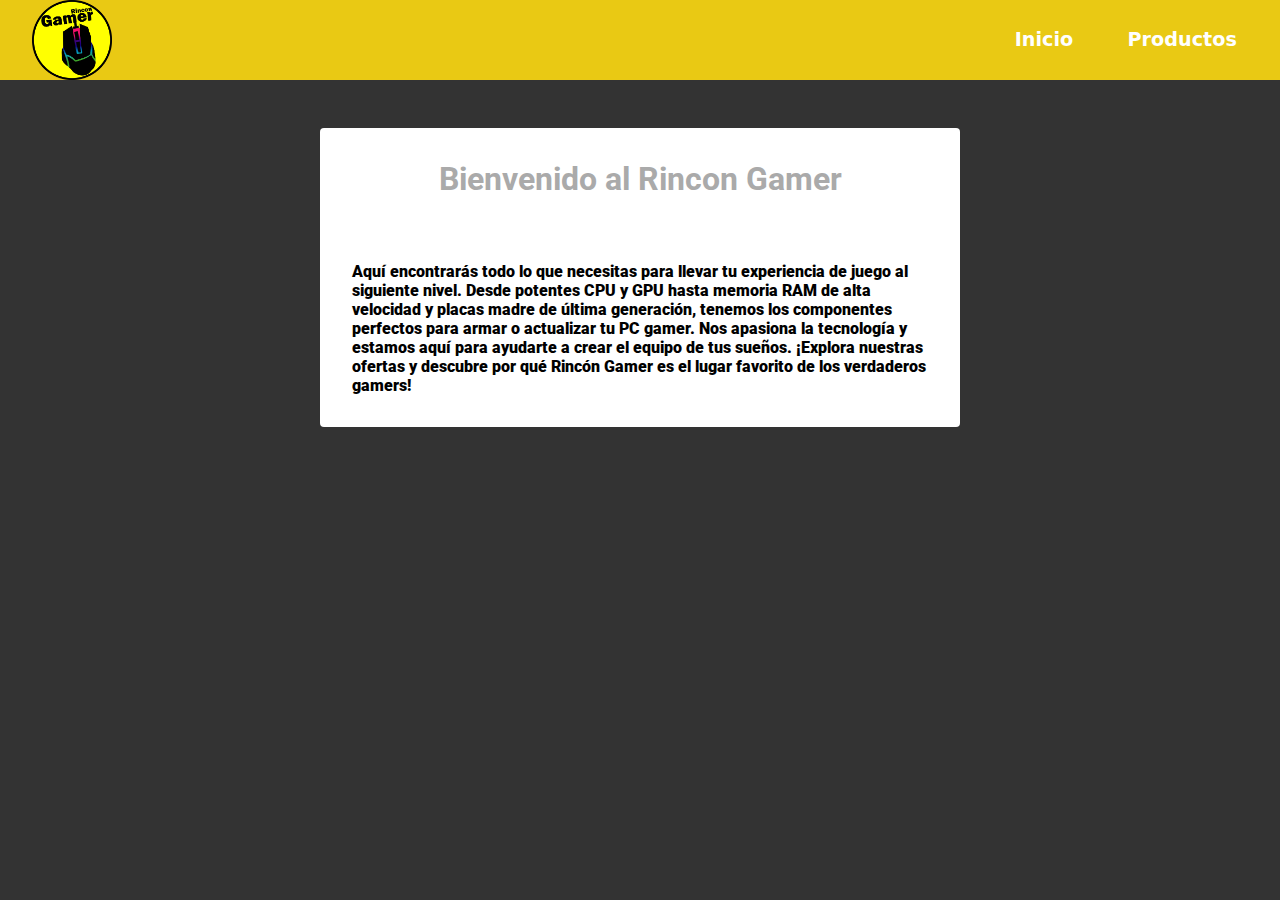
<file: index.html>
<!DOCTYPE html>
<html lang="es">
<head>
    <meta charset="UTF-8">
    <meta name="viewport" content="width=device-width, initial-scale=1.0">
    <title>Rincon Gamer</title>
    <link rel="icon" href="./img/favicon.ico">
    <meta name="description" content="Pagina Principal de Rincon Gamer">
    <meta name="keywords" content="hardware, informacion, usuario, compras, videojuegos, perifericos">
    <link rel="stylesheet" href="css/styles.css">
    <link rel="preconnect" href="https://fonts.googleapis.com">
    <link rel="preconnect" href="https://fonts.gstatic.com" crossorigin>
    <link href="https://fonts.googleapis.com/css2?family=MedievalSharp&family=Open+Sans:ital,wght@0,300..800;1,300..800&family=Roboto:ital,wght@0,100;0,300;0,400;0,700;0,900;1,400;1,700&display=swap" rel="stylesheet">
</head>
<body>
    <header class="header">
        <nav class="navbar">
            <img class="logo"src="./img/logo_pag.png">
            <label class="labe_hamburguesa" for="menu_hamburguesa">
                <svg
                    xmlns="http://www.w3.org/2000/svg"
                    width="35"
                    height="35"
                    fill="currentColor"
                    class="list_icon"
                    viewBox="0 0 16 16"
                >
                    <path
                        fill-rule="evenodd"
                        d="M2.5 12a.5.5 0 0 1 .5-.5h10a.5.5 0 0 1 0 1H3a.5.5 0 0 1-.5-.5zm0-4a.5.5 0 0 1 .5-.5h10a.5.5 0 0 1 0 1H3a.5.5 0 0 1-.5-.5zm0-4a.5.5 0 0 1 .5-.5h10a.5.5 0 0 1 0 1H3a.5.5 0 0 1-.5-.5z"
                    />
                </svg>
            </label>
            <input class="menu_hamburguesa" type="checkbox" name="" id="menu_hamburguesa">
            <ul class="ul_links">
                <li class="li_links">
                    <a href="#" class="link">Inicio</a>
                </li>
                <li class="li_links">
                    <a href="./pages/market.html" class="link">Productos</a>
                </li>
            </ul>
        </nav>
    </header>
<div class="text_box">
    <h1>Bienvenido al Rincon Gamer</h1>
    <p>Aquí encontrarás todo lo que necesitas para llevar tu experiencia de juego al siguiente nivel. Desde potentes CPU y GPU hasta memoria RAM de alta velocidad y placas madre de última generación, tenemos los componentes perfectos para armar o actualizar tu PC gamer. Nos apasiona la tecnología y estamos aquí para ayudarte a crear el equipo de tus sueños. ¡Explora nuestras ofertas y descubre por qué Rincón Gamer es el lugar favorito de los verdaderos gamers!</p>
</div>
</body>
</html>
</file>
<file: css/styles.css>
/* Cards */

.container{
    display: flex;
    flex-wrap: wrap;
    justify-content: space-around;
    gap: 1rem;
}

#carrito-div {
    display: flex;
    flex-wrap: wrap;
    justify-content: space-between;
    gap: 1rem;
    padding: 10px;
    max-width: 1000px;
    border: 1px solid #ddd;
    margin: 20px auto;
    border-radius: 5px;
}

.card{
    display: flex;
    margin: 0.5rem;
    flex-direction: column;
    justify-content: center;
    align-items: center;
    height: 25rem;
    width: 15rem;
    border: solid 1px #aaa;
    border-radius: 0.25rem;
    background-color: #ffff;
}

.img{
    height: 10rem;
    width: 10rem;
}

/* TEXT */

h4 {
        font-family: "Roboto", sans-serif;
        font-weight: 300;
        font-style: normal;
}

h1{
    font-family: "Roboto", sans-serif;
    font-weight: 700;
    font-style: normal;
    color: #aaa;
    text-align: center;
    margin: 2rem;
}

p {
    font-family: "Roboto", sans-serif;
    font-weight: 900;
    font-style: normal;
    margin: 2rem;
}

.text_box{
    display: flex;
    flex-direction: column;
    background-color: #fff;
    max-width: 50%;
    min-width: 50%;
    max-height: 100%;
    margin-top: 3rem;
    margin-left: 25%;
    border-radius: 0.25rem;
}

/* Botones */

.btn-1 {
    background-color: #e9c914;
    color: white;
    padding: 10px 20px;
    border: none;
    cursor: pointer;
    font-size: 16px;
    border-radius: 0.25rem;
}

.btn-1:hover {
    background-color: #d4a71383;
}

.btn-2 {
    background-color: #e9c914;
    color: white;
    padding: 10px 20px;
    border: none;
    cursor: pointer;
    font-size: 16px;
    border-radius: 0.25rem;
    max-height: 4rem;
}

.btn-2:hover {
    background-color: #d4a71383;
}

.btn-3 {
    background-color: #e9c914;
    color: white;
    padding: 10px 20px;
    border: none;
    cursor: pointer;
    font-size: 16px;
    border-radius: 0.25rem;
    max-height: 4rem;
}

.btn-3:hover {
    background-color: #d4a71383;
}

#comprar-btn {
    margin: 2rem 46%;
    padding: 10px 20px;
    font-size: 16px;
    color: white;
    background-color: #28a745;
    border: none;
    border-radius: 5px;
    cursor: pointer;
    transition: background-color 0.3s;
}

#comprar-btn:hover {
    background-color: #218838;
}

/* Nav BAR */


:root {
    --color_primario: #e9c914;
    --color_primario_suave: #d4a71383;
    --color_blanco: #fff;
    --altura_header: 80px;
    --padding_left_right: 2rem;
    --ancho_maximo: 1200px;
}
*{
    margin: 0;
    padding: 0;
    box-sizing: border-box;
}
body{
    background-color: #333;
    font-family: system-ui, -apple-system, BlinkMacSystemFont, 'Segoe UI', Roboto, Oxygen, Ubuntu, Cantarell, 'Open Sans', 'Helvetica Neue', sans-serif;
}
a{
    text-decoration: none;
}
ol,ul{
    list-style: none;
}
.header {
    height: var(--altura_header);
    background-color: var(--color_primario);
}
.navbar {
    height: 100%;
    display: flex;
    justify-content: space-between;
    align-items: center;
    flex-wrap: wrap;
    padding: 0 var(--padding_left_right);
}
.menu_hamburguesa{
    display: none;
}
.menu_hamburguesa:checked + .ul_links {
    height: calc(100vh - var(--altura_header));
}
.logo {
    color: var(--color_blanco);
}

.list_icon {
    color: var(--color_blanco);
    cursor: pointer;
}
.ul_links {
    width: 100%;
    height: 100%;
    position: absolute;
    top: var(--altura_header);
    left: 0;
    height: 0;
    overflow: hidden;
    display: flex;
    flex-direction: column;
    justify-content: center;
    align-items: center;
    gap: 3rem;
    background-color: #e9c914;
    transition: all .3s;
}

.link {
    font-size: 3em;
    color: var(--color_blanco);
    font-weight: bold;
}

.logo{
    max-width: 5rem;
    max-height: 5rem;
}

/* Media QUERY */

@media (min-width:768px){
    .labe_hamburguesa {
        display: none;
    }
    .ul_links{
        position: static;
        width: auto;
        height: auto;
        flex-direction: row;
        gap: 2rem;
    }
    .link{
        font-size: 1.2rem;
        transition: all .3s;
        padding: .2rem .7rem;
    }
    .link:hover{
        background-color: #d4a71383;
    }
}
</file>
